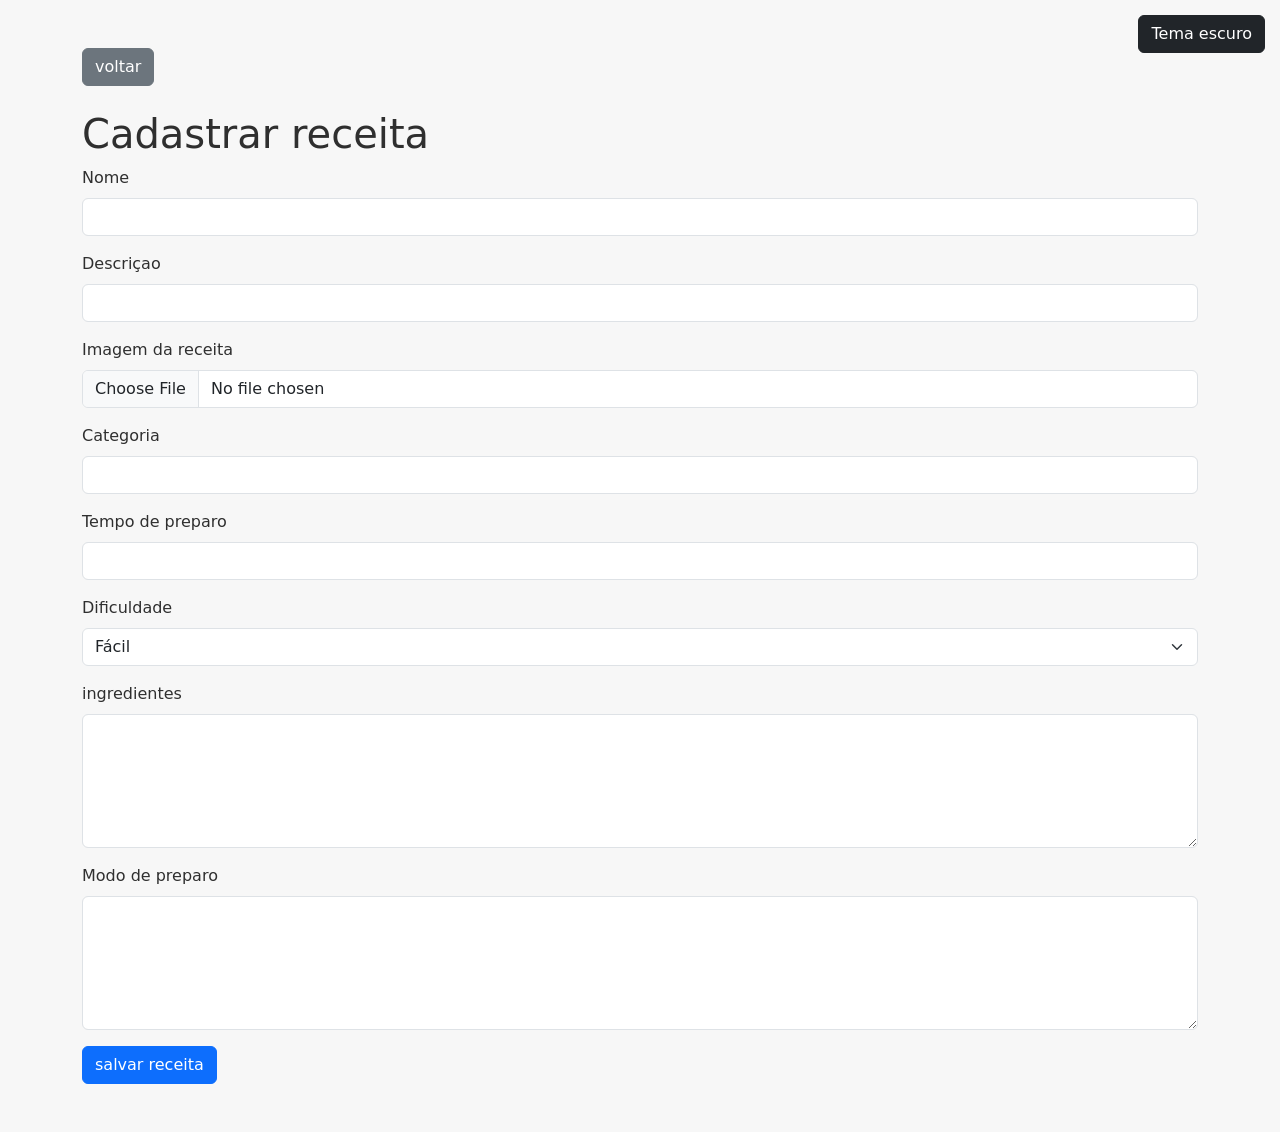
<file: cadastro.html>
<!DOCTYPE html>
<html lang="pt-BR">
<head>
    <meta charset="UTF-8">
    <meta name="viewport" content="width=device-width, initial-scale=1.0">
    <title>Cadastrar Receita</title>

    <link
        href="https://cdn.jsdelivr.net/npm/bootstrap@5.3.8/dist/css/bootstrap.min.css"
        rel="stylesheet"
    >

    <link rel="stylesheet" href="style.css">
</head>

<body>
    <button id="botaoTema" class="btn btn-dark botao-tema">
        Tema escuro
    </button>

    <main class="container py-5">
        <a href="index.html" class="btn btn-secondary mb-4">
            voltar
        </a>

        <h1>Cadastrar receita</h1>

        <form id="formCadastro">
            <label for="nome" class="form-label">Nome</label>
            <input type="text" id="nome" class="form-control mb-3" required>

            <label for="descricao" class="form-label">Descriçao</label>
            <input type="text" id="descricao" class="form-control mb-3" required>

            <label for="imagem" class="form-label">Imagem da receita</label>
            <input type="file"
                   id="imagem"
                   class="form-control mb-3"
                   accept="image/jpeg, image/png, image/webp"
                   required>

            <label for="categoria" class="form-label">Categoria</label>
            <input type="text" id="categoria" class="form-control mb-3" required>

            <label for="tempo" class="form-label">Tempo de preparo</label>
            <input type="text"
                   id="tempo"
                   class="form-control mb-3"
                   required>

            <label for="dificuldade" class="form-label">Dificuldade</label>
            <select id="dificuldade" class="form-select mb-3" required>
                <option value="Fácil">Fácil</option>
                <option value="Médio">Médio</option>
                <option value="Difícil">Difícil</option>
            </select>

            <label for="ingredientesCadastro" class="form-label">
                ingredientes
            </label>
            <textarea id="ingredientesCadastro"
                      class="form-control mb-3"
                      rows="5"
                      required></textarea>

            <label for="preparoCadastro" class="form-label">
                Modo de preparo
            </label>
            <textarea id="preparoCadastro"
                      class="form-control mb-3"
                      rows="5"
                      required></textarea>

            <button type="submit" class="btn btn-primary">
                salvar receita
            </button>
        </form>
    </main>

    <script src="tema.js"></script>
    <script src="cadastro.js"></script>
</body>
</html>
</file>
<file: style.css>
body {
    background-color: #f7f7f7;
    color: #2f2f2f;
}

.cabecalho {
    background:
        linear-gradient(rgba(248, 127, 14, 0.65), rgba(248, 127, 14, 0.65)),
        url("imagens/banner.jpg");

    background-size: cover;
    background-position: center;
    padding: 100px 20px;
}

.pesquisa {
    border-radius: 30px;
    padding-left: 22px;
}

.card-receita {
    border: none;
    border-radius: 16px;
    overflow: hidden;
    transition: 0.3s;
    cursor: pointer;
}

.card-receita:hover {
    transform: translateY(-8px);
    box-shadow: 0 12px 25px rgba(0, 0, 0, 0.18) !important;
}

.card-receita img {
    width: 100%;
    height: 230px;
    object-fit: cover;
}

.card-receita h3 {
    color: #90eb19;
}

footer {
    background-color: #3d251e;
    color: white;
    margin-top: 40px;
}

.botao-tema {
    position: fixed;
    top: 15px;
    right: 15px;
    z-index: 1000;
}

body.tema-escuro {
    background-color: #1f1f1f;
    color: #f1f1f1;
}

body.tema-escuro .card,
body.tema-escuro .form-control,
body.tema-escuro .form-select {
    background-color: #2d2d2d;
    color: #f1f1f1;
    border-color: #555;
}

body.tema-escuro .text-secondary {
    color: #cccccc !important;
}

body.tema-escuro .form-control::placeholder {
    color: #aaaaaa;
}
</file>
